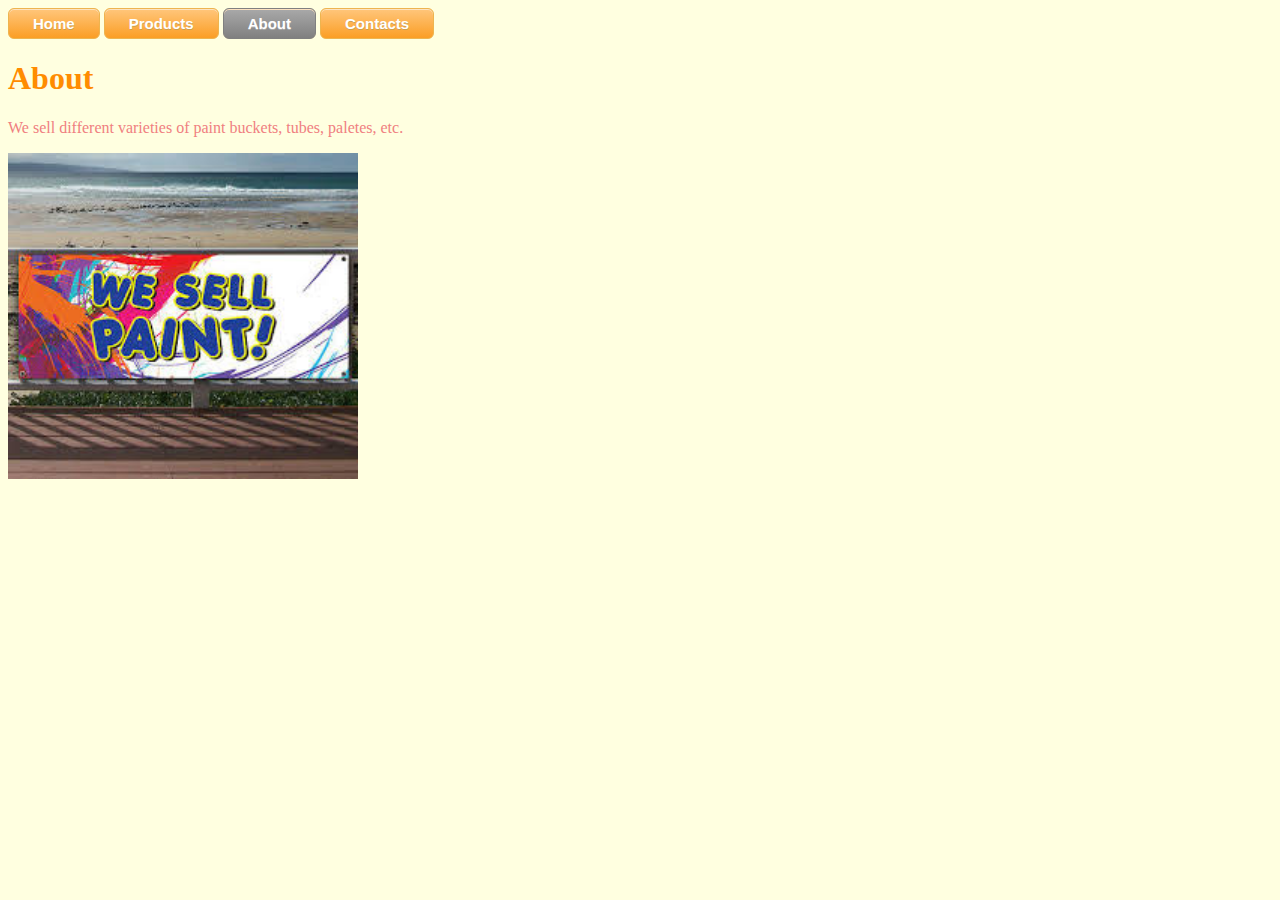
<file: about.html>
<!DOCTYPE html>
<lang="en">
<head>
    <meta charset="UTF-8">
    <meta name="viewport" content="width=device-width, initial-scale=">
    <title></title>
    <link rel="stylesheet" type="text/css" href="style.css">
</head>
<body>
<a class="btn-menu" href="index.html"> Home</a>
<a class="btn-menu" href=" pruducts.html"> Products</a>
<a class="btn-menu-un"> About</a>
<a class="btn-menu" href=" contacts.html"> Contacts</a>
<h1> About</h1>


<p> We sell different varieties of paint buckets, tubes, paletes, etc.</p>
<img src="[data-uri]" width="350">
</body>
</html>
</file>
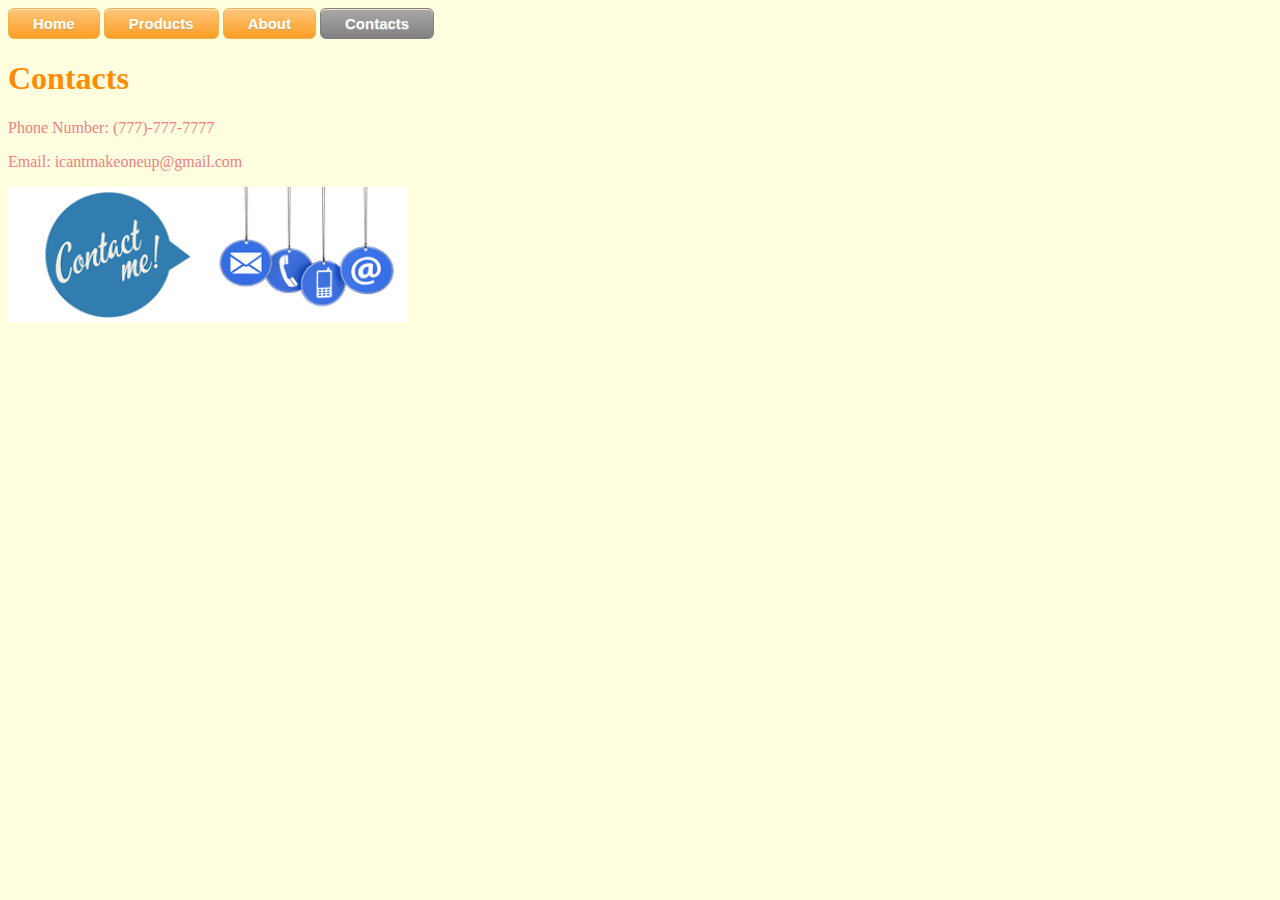
<file: contacts.html>
<!DOCTYPE html>
<html lang="en">
<head>
    <meta charset="UTF-8">
    <meta name="viewport" content="width=device-width, initial-scale=">
    <title></title>
    <link rel="stylesheet" type="text/css" href="style.css">
</head>
<body>
<a href=" index.html" class="btn-menu"> Home</a>
<a href=" pruducts.html" class="btn-menu"> Products</a>
<a href=" about.html" class="btn-menu"> About</a>
<a class="btn-menu-un"> Contacts</a>
<h1>  Contacts</h1>


<p> Phone Number: (777)-777-7777</p>
<p> Email: icantmakeoneup@gmail.com</p>

<img src="[data-uri]" width="400">
</body>
</html>
</file>
<file: style.css>
body {
    background: lightyellow;
}

p {
    color: lightcoral;
}

.btn-menu {
    box-shadow: inset 0px 1px 0px 0px #fce2c1;
    background: linear-gradient(to bottom, #ffc477 5%, #fb9e25 100%);
    background-color: #ffc477;
    border-radius: 6px;
    border: 1px solid #eeb44f;
    display: inline-block;
    cursor: pointer;
    color: #ffffff;
    font-family: Arial;
    font-size: 15px;
    font-weight: bold;
    padding: 6px 24px;
    text-decoration: none;
    text-shadow: 0px 1px 0px #cc9f52;
}

.btn-menu:hover {
    background: linear-gradient(to bottom, #fb9e25 5%, #ffc477 100%);
    background-color: #fb9e25;
}

.btn-menu:active {
    position: relative;
    top: 1px;
}

h1{
    color: darkorange;
}

.hi{
    color: lightsalmon;
}

table{
background: darksalmon;
    border: dotted white 2px;
}

td{
    color:white;
}

li{
    color: indianred;
}

.btn-menu-un{
    box-shadow: inset 0px 1px 0px 0px #fce2c1;
    background: linear-gradient(to bottom, darkgray, gray 100%);
    background-color: #ffc477;
    border-radius: 6px;
    border: 1px solid gray;
    display: inline-block;
    cursor: pointer;
    color: #ffffff;
    font-family: Arial;
    font-size: 15px;
    font-weight: bold;
    padding: 6px 24px;
    text-decoration: none;
    text-shadow: 0px 1px 0px darkgray;
}
</file>
